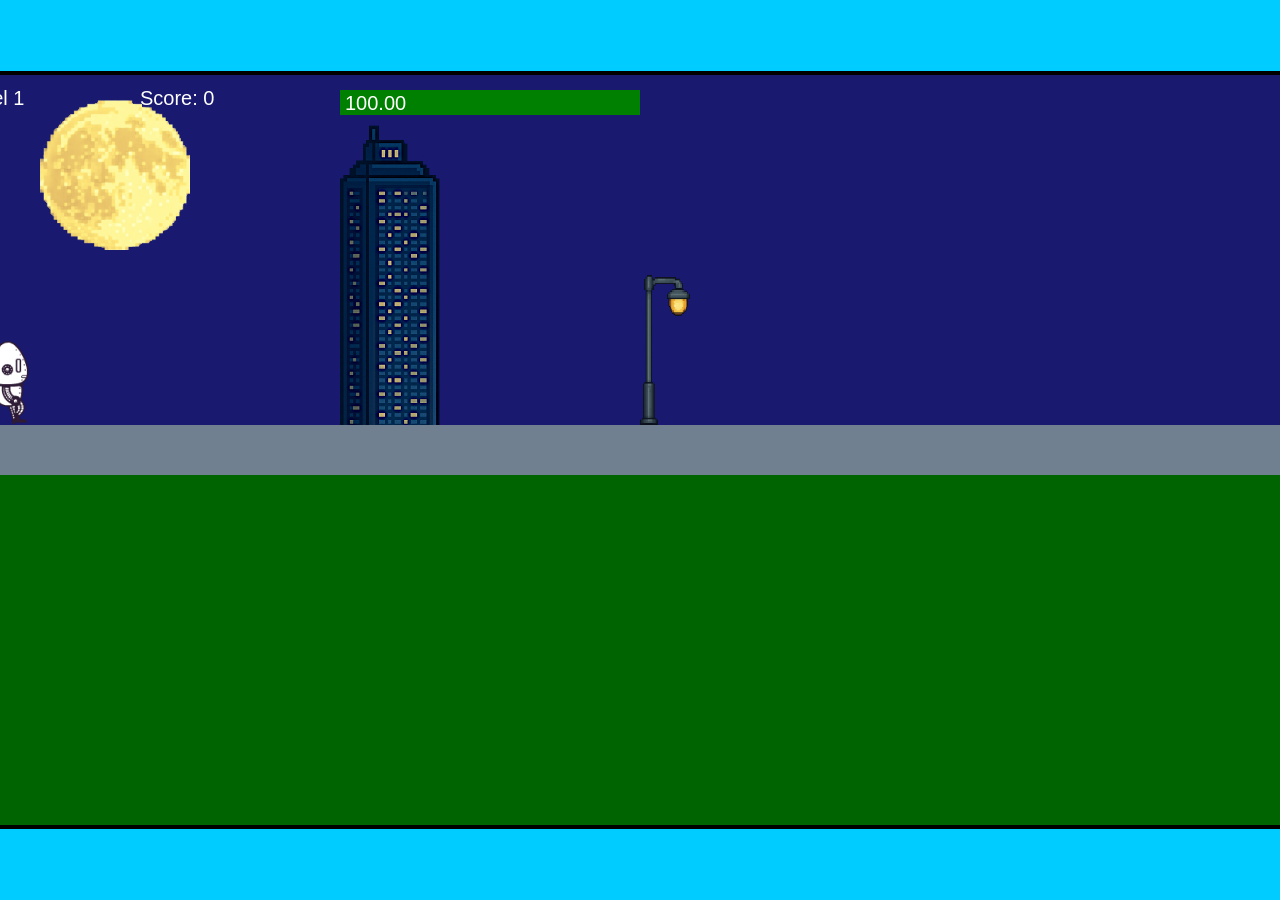
<file: fsd-projects/runtime/index.html>
<!DOCTYPE html>
<html lang="en">
  <head>
    <meta charset="UTF-8" />
    <meta name="viewport" content="width=device-width, initial-scale=1.0" />
    <title>Runtime Neo</title>
    <link rel="stylesheet" href="runtime.css" />
    <script src="https://code.jquery.com/jquery-3.1.0.js"></script>
    <script src="setup.js"></script>
    <script src="levels.js"></script>
    <script src="scenery.js"></script>
    <script src="student.js"></script>
    <script src="main.js"></script>
  </head>
  <body id="body">
    <canvas id="gameCanvas" width="1400" height="750"></canvas>
    <img id="player" src="images/halle.png" />
    <img id="projectile" src="images/projectile.png" />
    <img id="basicPlatform" src="images/interactable/basicPlatform.png" />
    <img id="spikes" src="images/interactable/spikes.png" />
    <img id="bug" src="images/interactable/bug.png" />
    <img id="healthUp" src="images/interactable/healthUp.png" />
    <img id="flag" src="images/interactable/flag.png" />
    <img id="moon" src="images/backgrounds/moon.png" />
    <img id="building" src="images/backgrounds/building.png" />
    <img id="lamp" src="images/backgrounds/lamp.png" />
  </body>
</html>
</file>
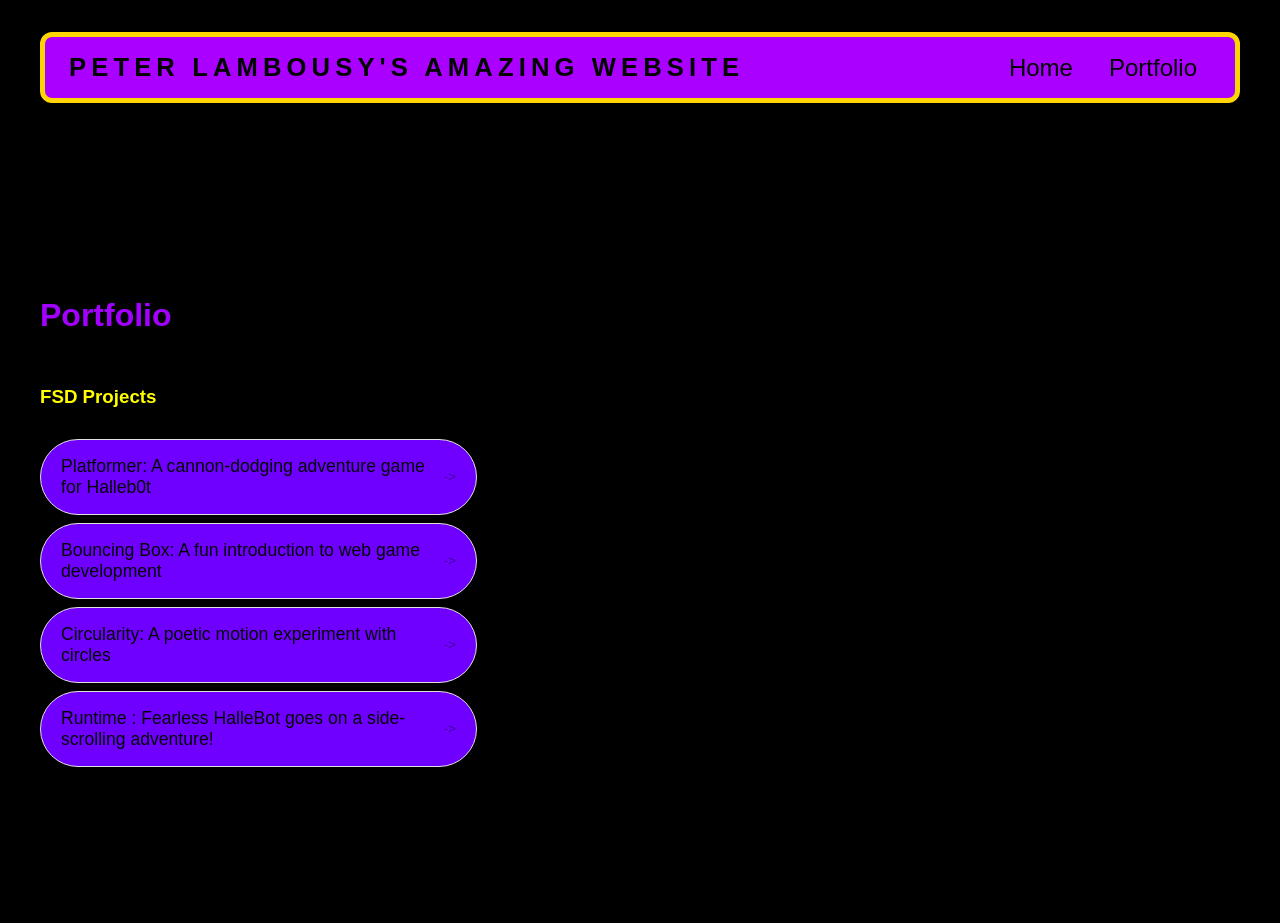
<file: portfolio.html>
<!DOCTYPE html>
<html>
  <head>
    <title>Peter's Portfolio</title>
    <link rel="stylesheet" href="style.css" />
  </head>

  <body>
    <!-- All content goes here -->
    <div id="all-contents">
      <nav>
<h1>Peter Lambousy's amazing website</h1>
<ul id="nav-ul">
<li class="nav-li">
  <a href="index.html">Home</a>
</li>
<li class="nav-li">
  <a href="portfolio.html">Portfolio</a>
</li>
</ul>
      </nav>

      <main>
<div class="content">
  <h1>Portfolio</h1>
  <h3 id="color">FSD Projects</h3>
  <ul id="portfolio">
    <li>
  <a href="fsd-projects/platformer/">Platformer: A cannon-dodging adventure game for Halleb0t</a>
</li>
<li>
  <a href="fsd-projects/bouncing-box/">Bouncing Box: A fun introduction to web game development</a>
</li>
<li>
  <a href="fsd-projects/circularity/">Circularity: A poetic motion experiment with circles</a>
</li>
<li>
 <a href="fsd-projects/runtime/">Runtime : Fearless HalleBot goes on a side-scrolling adventure!</a>
</li>

  </ul>
  <!-- ASD Projects will go here -->
</div>
      </main>
      
    </div>
  </body>
</html>
</file>
<file: fsd-projects/runtime/runtime.css>
/* runtime.css */
/* Styles for Runtime Neo auto-runner game */

img {
  display: none;
}

#gameCanvas {
  position: absolute;
  border: 4px solid #000;
  top: 50%;
  left: 50%;
  transform: translate(-50%, -50%);
}

body {
  margin: 0;
  background-color: #00ccff;
  font-family: Arial, sans-serif;
  text-align: center;
  overflow: hidden;
}
</file>
<file: style.css>
* {
  box-sizing: border-box;
}

body {
  margin: 0;
  background: #000000;
  color: #222;
  font-family: "Helvetica Neue", Arial, sans-serif;
}

#all-contents {
  max-width: 1500px;
  min-height: 100vh;
  margin: 0 auto;
  padding: 32px 40px;
}
main {
  display: grid;
  grid-template-columns: minmax(220px, 1fr) minmax(420px, 1.6fr);
  align-items: center;
  min-height: calc(100vh - 160px);
  gap: clamp(32px, 5vw, 80px);
}

.sidebar {
  width: 100%;
}

.content {
  display: flex;
  flex-direction: column;
  align-items: flex-start;
  gap: 12px;
}
h2 {
  margin: 0;
  font-size: clamp(4rem, 7vw, 7rem);
  line-height: 0.9;
  font-weight: 900;
  letter-spacing: -0.04em;
  text-transform: uppercase;
  color: #8e12ec;
}

.content > p {
  margin: 0;
  color: #020201;
  font-size: 1rem;
  text-transform: uppercase;
  letter-spacing: 0.15em;
  line-height: 1.4;
}
#interests {
  margin-top: 32px;
  width: 100%;
}

#interests h3 {
  margin: 0 0 12px;
  font-size: 0.90rem;
  font-weight: 700;
  text-transform: uppercase;
  letter-spacing: 0.2em;
  color: #efe702;
}

#interests ul {
  list-style: none;
  margin: 0;
  padding: 0;
  display: flex;
  flex-wrap: wrap;
  gap: 8px;
}

#interests li {
  color: #8d06f4;
  font-size: 1rem;
  font-weight: 600;
  padding: 10px 20px;
  background: #000000;
  border: 1px solid #ddd;
  border-radius: 100px;
  transition:
    background 0.25s ease,
    color 0.25s ease,
    transform 0.25s ease;
  cursor: default;
}

#interests li:hover {
  background: #000000;
  color: #000000;
  border-color: #000;
  transform: translateY(-2px);
}
.sidebar-img {
  width: 100%;
  max-width: 760px;
  aspect-ratio: 3 / 4;
  object-fit: cover;
  display: block;
  border-radius: 64px;
  filter: sepia(0.01) contrast(1.2);(100%);
  box-shadow: 0 8px 30px rgba(0, 0, 0, 0.12);
  transition:
    filter 0.4s ease,
    transform 0.4s ease,
    box-shadow 0.4s ease;
}

.sidebar-img:hover {
  transform: scale(2);
  filter: grayscale(10%);
  transform: translateY(-4px);
  box-shadow: 0 16px 40px rgba(3, 3, 3, 0.18);
}
nav {
  display: flex;
  justify-content: space-between;
  align-items: center;
  margin-bottom: 48px;
  padding: 16px 24px;
  background: #aa00ff;
  border: 5.3px solid #ffd502;
  border-radius: 12px;
}

nav h1 {
  margin: 0;
  font-size: 1.6rem;
  font-weight: 700;
  text-transform: uppercase;
  letter-spacing: 0.2em;
  color: #000000;
}

#nav-ul {
  list-style: none;
  display: flex;
  gap: 8px;
  margin: 0;
  padding: 0;
}

.nav-li a {
  color: #000000;
  text-decoration: none;
  font-size: 1.5rem;
  font-weight: 500;
  padding: 6px 14px;
  border-radius: 8px;
  transition:
    background 0.25s ease,
    color 0.25s ease;
}

.nav-li a:hover {
  background: #020202;
  color: #fff;
}
/* Portfolio styles */
.content h1 {
  color: rgb(162, 1, 255);
}

#portfolio {
  list-style: none;
  margin: 0;
  padding: 0;
  width: 100%;
  display: flex;
  flex-direction: column;
  gap: 8px;
}

#portfolio li {
  border-radius: 12px;
  overflow: hidden;
}

#portfolio a {
  display: flex;
  justify-content: space-between;
  align-items: center;
  text-decoration: none;
  color: #030303;
  padding: 16px 20px;
  font-size: 1.1rem;
  font-weight: 500;
  background: #6f00ff;
  border: 1px solid #e0e0e0;
  border-radius: 40px;
  transition: background 0.25s ease, color 0.25s ease, transform 0.25s ease;
}

#portfolio a:hover {
  background: #000000;
  color: #fff;
  transform: translateX(4px);
}

#portfolio a::after {
  content: "->";
  font-size: 0.85rem;
  opacity: 0.4;
  transition: opacity 0.25s ease;
  white-space: nowrap;
}

#portfolio a:hover::after {
  opacity: 1;
}
#color {
  color: yellow
}
</file>
